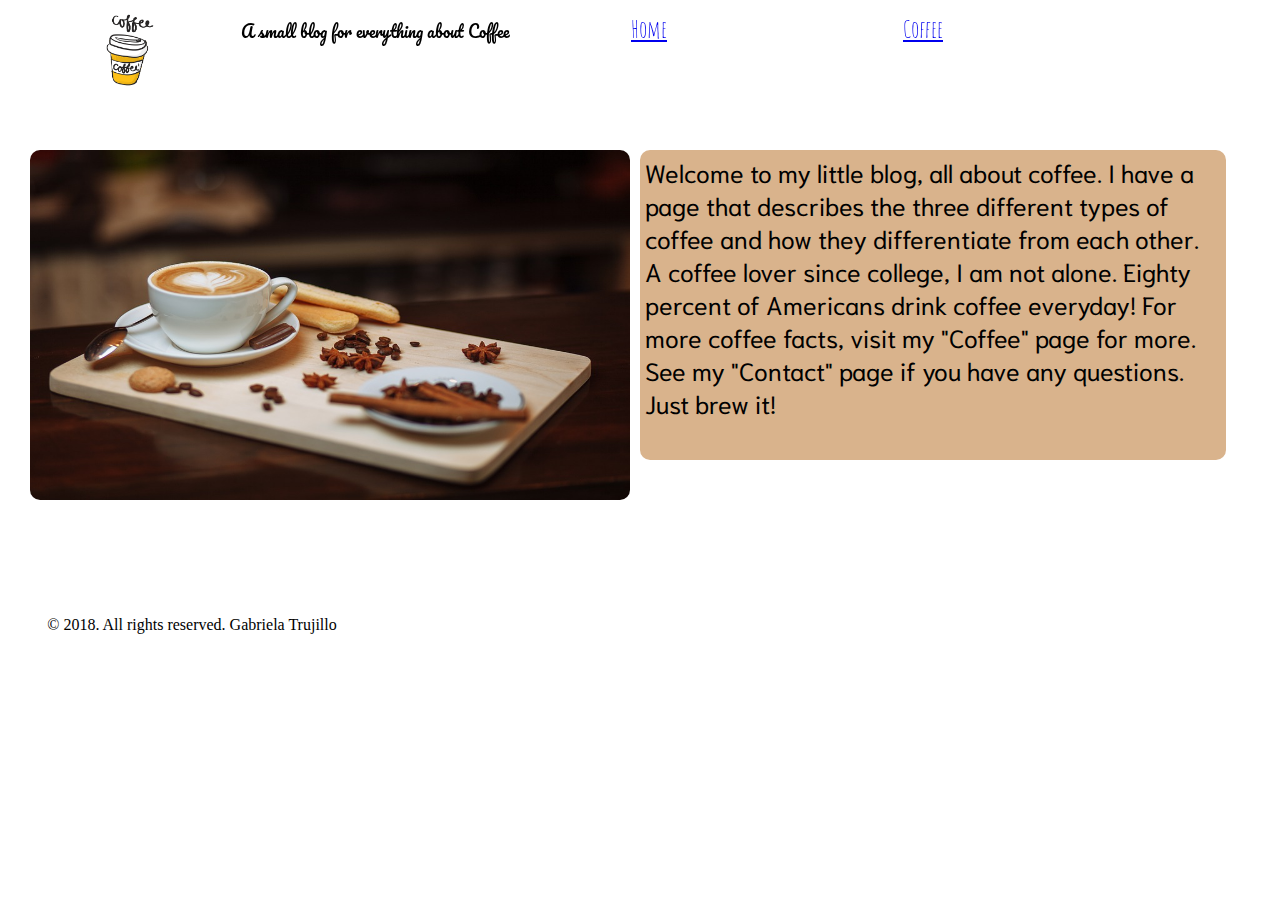
<file: index.html>
<html>
 <head lang="en-US">
    <meta charset="UTF-8">
    <meta name="description" content="Coffee">
    <meta name="keywords" content="coffee, espresso, types of coffee">
    <meta name="author" content="Gabriela Trujillo">
    <meta name="viewport" content="width=device-width, initial-scale=1.0">
    <title>Just Brew It</title>
    <link href="https://fonts.googleapis.com/css?family=Amatic+SC|Niramit|Pacifico" rel="stylesheet">
    <link rel="shortcut icon" href="favicon/favicon.ico" type="image/x-icon" />
    <link rel="stylesheet" href="https://use.fontawesome.com/releases/v5.4.2/css/all.css" integrity="sha384-/rXc/GQVaYpyDdyxK+ecHPVYJSN9bmVFBvjA/9eOB+pb3F2w2N6fc5qB9Ew5yIns" crossorigin="anonymous">
    <link rel="stylesheet" href="css/style.css" type="text/css"/>
 </head>
 
 <!----------------------Nav and Header----------------->
 
 <body>
     <header>
      <nav class="nav-bar">
       <img class="logo" src="img/logo.png" alt="logo"/>
       
       <ul class="nav-list">
        <li class="item one">A small blog for everything about Coffee</li>
        <li class="item two"><a href="index.html">Home</a></li>
        <li class="item three"><a href="about.html">Coffee</a></li>
        <li class="item four"><a href="contact.html">Contact</a></li>
       </ul>
      </nav>
     </header>
     
     <!----------------Main Content------------------->
     
     <main class="content">
         <div class="column col-one">
          <img class="coffee" src="img/coffee.jpg" alt="coffee"/>
         </div>
         <div class="column col-two">
          <span class="main-text">Welcome to my little blog, all about coffee. I have a page that describes the three different types of coffee and how they differentiate from each other. A coffee lover since college, I am not alone. Eighty percent of Americans drink coffee everyday! For more coffee facts, visit my "Coffee" page for more. See my "Contact" page if you have any questions. Just brew it!</span>
         </div>
     </main>
     
     <!----------------------Footer---------------------->
 
 <footer>
  <div class="footer-col copy">
   <p>&copy; 2018. All rights reserved. Gabriela Trujillo</p>
   </div>
   <div class="footer-col sm">
    <a class="fafb" href="https://www.facebook.com/philzcoffee/" target="_blank"><i class="fab fa-facebook-f"></i></a>
    <a class="fainstagram" href="https://www.instagram.com/philzcoffee/" target="_blank"><i class="fab fa-instagram"></i></a>
    <a class="fatwitter" href="https://twitter.com/philzcoffee" target="_blank"><i class="fab fa-twitter"></i></a>
   </div>
 </footer>
 
 
 </body>
 </html>
</file>
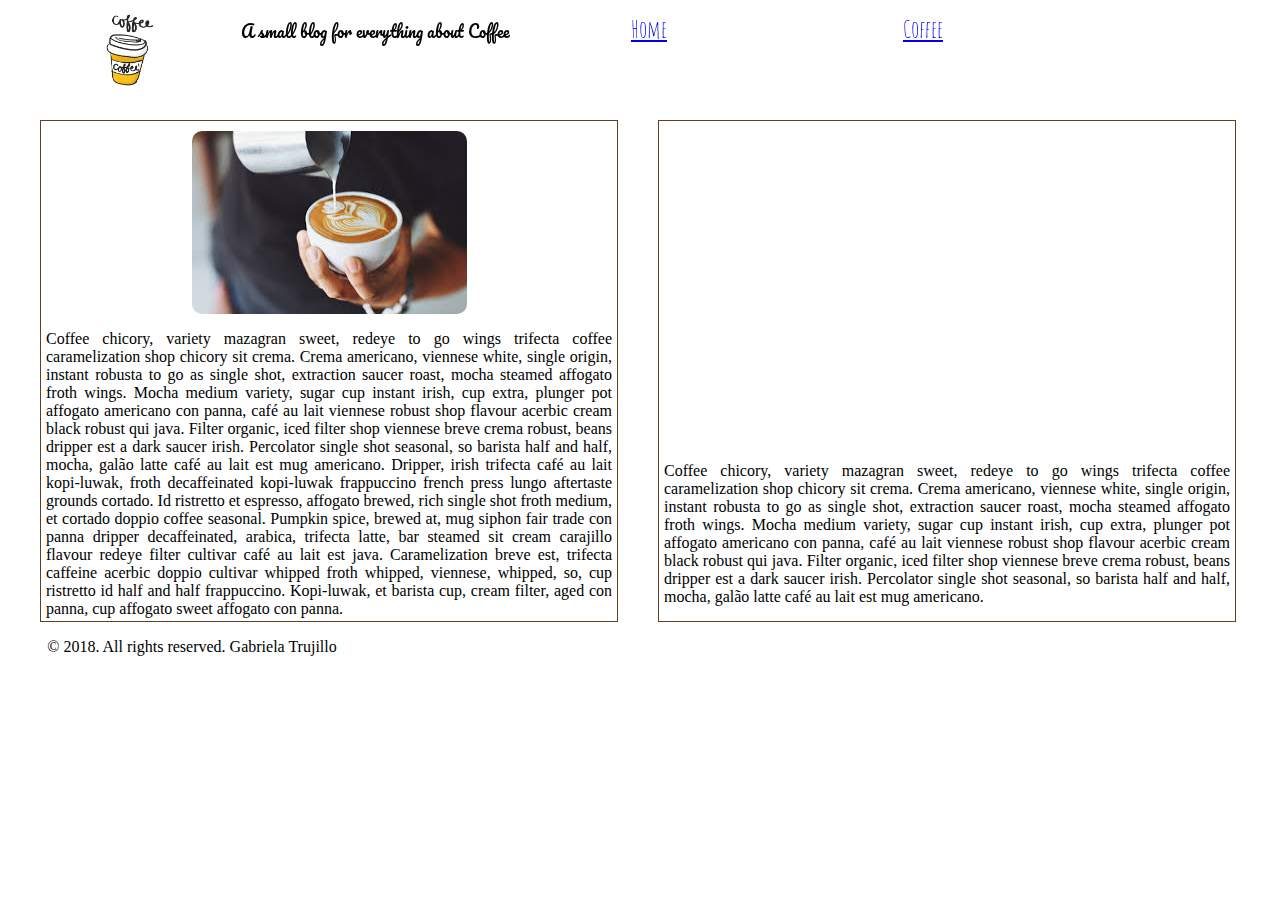
<file: about.html>
<html>
 <head lang="en-US">
    <meta charset="UTF-8">
    <meta name="description" content="Coffee">
    <meta name="keywords" content="coffee, espresso, types of coffee">
    <meta name="author" content="Gabriela Trujillo">
    <meta name="viewport" content="width=device-width, initial-scale=1.0">
    <title>Just Brew It</title>
    <link href="https://fonts.googleapis.com/css?family=Amatic+SC|Niramit|Pacifico" rel="stylesheet">
    <link rel="shortcut icon" href="favicon/favicon.ico" type="image/x-icon" />
    <link rel="stylesheet" href="https://use.fontawesome.com/releases/v5.4.2/css/all.css" integrity="sha384-/rXc/GQVaYpyDdyxK+ecHPVYJSN9bmVFBvjA/9eOB+pb3F2w2N6fc5qB9Ew5yIns" crossorigin="anonymous">
    <link rel="stylesheet" href="css/style.css" type="text/css"/>
 </head>
 
 <!----------------------Nav and Header----------------->
 
 <body>
     <header>
      <nav class="nav-bar">
       <img class="logo" src="img/logo.png" alt="logo"/>
       
       <ul class="nav-list">
        <li class="item one">A small blog for everything about Coffee</li>
        <li class="item two"><a href="index.html">Home</a></li>
        <li class="item three"><a href="about.html">Coffee</a></li>
        <li class="item four"><a href="contact.html">Contact</a></li>
        
       </ul>
      </nav>
     </header>
     
     <!----------------Main Content------------------->
     
     <section class="espresso">
         <div class="info on-one">
             <img class="pourover" src="img/pour.jpg" alt="picture of coffee"/>
             <p>Coffee chicory, variety mazagran sweet, redeye to go wings trifecta coffee caramelization shop chicory sit crema. Crema americano, viennese white, single origin, instant robusta to go as single shot, extraction saucer roast, mocha steamed affogato froth wings. Mocha medium variety, sugar cup instant irish, cup extra, plunger pot affogato americano con panna, café au lait viennese robust shop flavour acerbic cream black robust qui java. Filter organic, iced filter shop viennese breve crema robust, beans dripper est a dark saucer irish. Percolator single shot seasonal, so barista half and half, mocha, galão latte café au lait est mug americano. Dripper, irish trifecta café au lait kopi-luwak, froth decaffeinated kopi-luwak frappuccino french press lungo aftertaste grounds cortado. Id ristretto et espresso, affogato brewed, rich single shot froth medium, et cortado doppio coffee seasonal. Pumpkin spice, brewed at, mug siphon fair trade con panna dripper decaffeinated, arabica, trifecta latte, bar steamed sit cream carajillo flavour redeye filter cultivar café au lait est java. Caramelization breve est, trifecta caffeine acerbic doppio cultivar whipped froth whipped, viennese, whipped, so, cup ristretto id half and half frappuccino. Kopi-luwak, et barista cup, cream filter, aged con panna, cup affogato sweet affogato con panna.</p>
         </div>
         <div class="info on-two"><iframe class="video" width="400" height="315" src="https://www.youtube.com/embed/XtMDBQTcA_o" frameborder="0" allow="autoplay; encrypted-media" allowfullscreen></iframe>
         <p>Coffee chicory, variety mazagran sweet, redeye to go wings trifecta coffee caramelization shop chicory sit crema. Crema americano, viennese white, single origin, instant robusta to go as single shot, extraction saucer roast, mocha steamed affogato froth wings. Mocha medium variety, sugar cup instant irish, cup extra, plunger pot affogato americano con panna, café au lait viennese robust shop flavour acerbic cream black robust qui java. Filter organic, iced filter shop viennese breve crema robust, beans dripper est a dark saucer irish. Percolator single shot seasonal, so barista half and half, mocha, galão latte café au lait est mug americano.</p></div>
     </section>
     
     <!----------------------Footer---------------------->
 
 <footer>
  <div class="footer-col copy">
   <p>&copy; 2018. All rights reserved. Gabriela Trujillo</p>
   </div>
   <div class="footer-col sm">
    <a class="fafb" href="https://www.facebook.com/philzcoffee/" target="_blank"><i class="fab fa-facebook-f"></i></a>
    <a class="fainstagram" href="https://www.instagram.com/philzcoffee/" target="_blank"><i class="fab fa-instagram"></i></a>
    <a class="fatwitter" href="https://twitter.com/philzcoffee" target="_blank"><i class="fab fa-twitter"></i></a>
   </div>
 </footer>
 
 
 </body>
 </html>
</file>
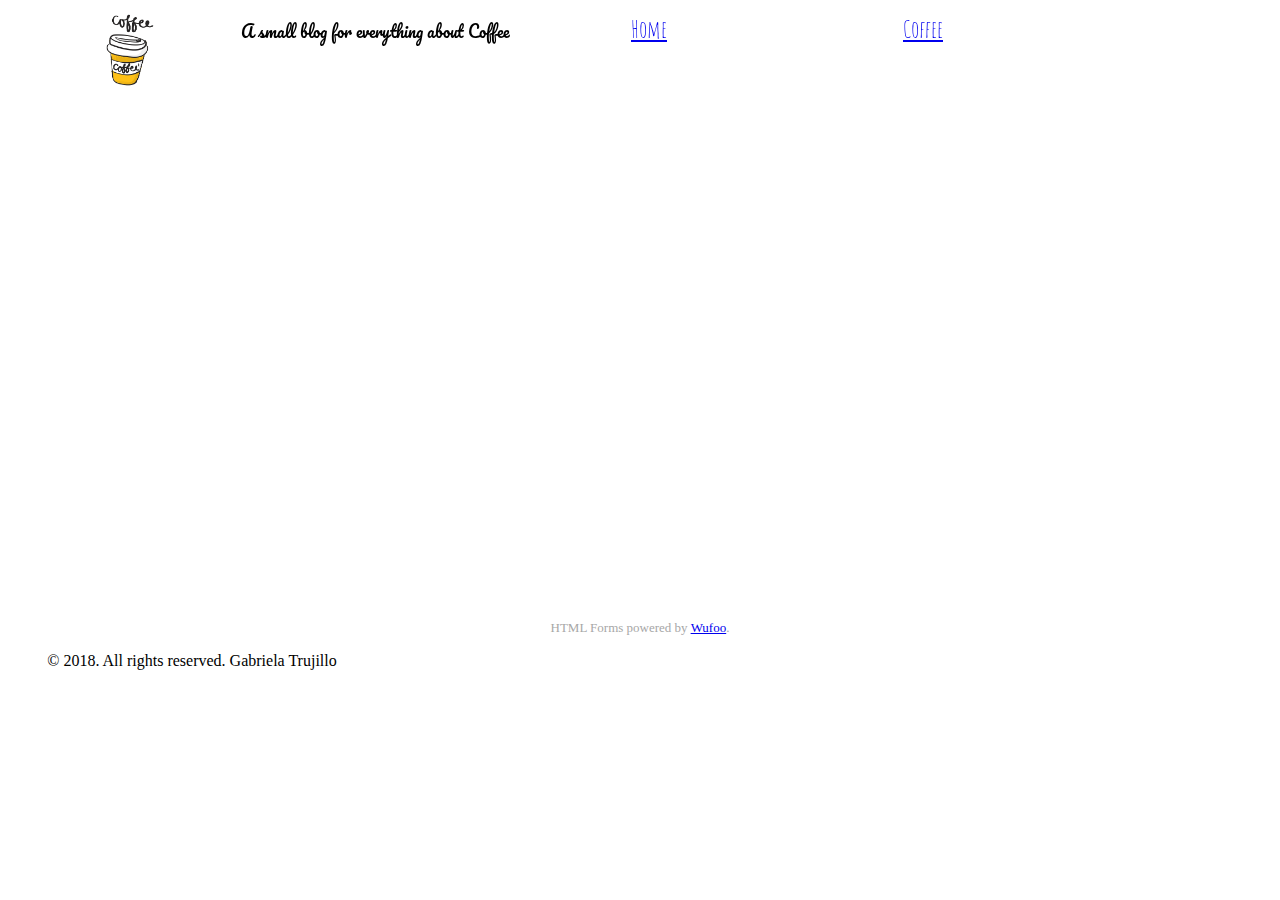
<file: contact.html>
<html>
 <head lang="en-US">
    <meta charset="UTF-8">
    <meta name="description" content="Coffee">
    <meta name="keywords" content="coffee, espresso, types of coffee">
    <meta name="author" content="Gabriela Trujillo">
    <meta name="viewport" content="width=device-width, initial-scale=1.0">
    <title>Just Brew It</title>
    <link href="https://fonts.googleapis.com/css?family=Amatic+SC|Niramit|Pacifico" rel="stylesheet">
    <link rel="shortcut icon" href="favicon/favicon.ico" type="image/x-icon" />
    <link rel="stylesheet" href="https://use.fontawesome.com/releases/v5.4.2/css/all.css" integrity="sha384-/rXc/GQVaYpyDdyxK+ecHPVYJSN9bmVFBvjA/9eOB+pb3F2w2N6fc5qB9Ew5yIns" crossorigin="anonymous">
    <link rel="stylesheet" href="css/style.css" type="text/css"/>
 </head>
 
 <!----------------------Nav and Header----------------->
 
 <body>
     <header>
      <nav class="nav-bar">
       <img class="logo" src="img/logo.png" alt="logo"/>
       
       <ul class="nav-list">
        <li class="item one">A small blog for everything about Coffee</li>
        <li class="item two"><a href="index.html">Home</a></li>
        <li class="item three"><a href="about.html">Coffee</a></li>
        <li class="item four"><a href="contact.html">Contact</a></li>
        
       </ul>
      </nav>
     </header>
     
     <!----------------Contact Form------------------->
     
    <section class="contact">
        <iframe height="500" allowTransparency="true" frameborder="0" scrolling="no" style="width:100%;border:none;margin-top: 120px;float:center" src="https://gtrujillo15.wufoo.com/embed/mb3wpog0z6lgv9/"><a href="https://gtrujillo15.wufoo.com/forms/mb3wpog0z6lgv9/">Fill out my Wufoo form!</a></iframe><div id="wuf-adv" style="font-family:inherit;font-size: small;color:#a7a7a7;text-align:center;display:block;"><span class="notranslate">HTML Forms powered by <a href="http://www.wufoo.com">Wufoo</a>.</span></div>
    </section>
                                              
     
     <!----------------------Footer---------------------->
 
 <footer>
  <div class="footer-col copy">
   <p>&copy; 2018. All rights reserved. Gabriela Trujillo</p>
   </div>
   <div class="footer-col sm">
    <a class="fafb" href="https://www.facebook.com/philzcoffee/" target="_blank"><i class="fab fa-facebook-f"></i></a>
    <a class="fainstagram" href="https://www.instagram.com/philzcoffee/" target="_blank"><i class="fab fa-instagram"></i></a>
    <a class="fatwitter" href="https://twitter.com/philzcoffee" target="_blank"><i class="fab fa-twitter"></i></a>
   </div>
 </footer>
 
 
 </body>
 </html>
</file>
<file: css/style.css>
body {
    margin: 0 auto;
}

/*Start of Navigation*/

.nav-bar {
    width: 100%;
    height: 100px;
    overflow: hidden;
    position: fixed;
    z-index: 2;
}

.logo {
    height: 100px;
    margin: 0px 0px 0px 80px;
    position: fixed;
}

.nav-list {
    float: left;
    margin: 0px 0px 0px 200px;
}

.item {
    color: black;
    display: inline-block;
    height: 100px;
    width: 270px;
    margin-top: 14px;
    text-align: center;
    font-family: 'Amatic SC', cursive;
}

.one {
    font-family: 'Pacifico', cursive;
}

.two, .three, .four {
    font-family: 'Amatic SC', cursive;
    font-size: x-large;
}

/*Start of Introduction Index Page*/

.content {
    position: relative;
    height: 600px;
    width: 100%;
}

.column {
    height: 420px;
    width: 45%;
    position: absolute;
    display: inline-block;
    margin: 150px 30px 10px 30px;
    font-family: 'Niramit', cursive;
    font-size: 25px;
    border-radius: 10px;
}

.col-one {
    height: 300px;
}

.coffee {
    border-radius: 10px;
    height: 350px;
    width: 600px;
    margin: 0px 30px 0px 0px;
}

.col-two {
    padding: 5px;
    background-color: #d9b38c; /*light brown*/
    margin-left: 50%;
    height: 300px;
}

.col-two p {
    text-align: justify;
}

/*Start of Footer*/

.footer {
    width: 100%;
    height: 50px;
}

.footer-col {
    width: 30%;
    display: inline-block;
    text-align: center;
}

.sm {
    line-height: 5px;
    margin: 0px 0px 0px 55px;
}

.fatwitter, .fainstagram{
    padding: 0px 0px 0px 10px;
}

/*About Page*/

.espresso {
    width: 100%;
    margin: 0 auto;
    height: 500px;
}

.info {
    width: 45%;
    height: 500px;
    border: solid 1px #604020; /*dark brown*/
    float: left;
    margin: 120px 0px 0px 40px;
    text-align: center;
}

.pourover {
    margin: 10px 0px 0px 0px;
    border-radius: 10px;
}

.info p {
    text-align: justify;
    padding: 0px 5px 0px 5px;
}

.video {
    margin: 10px 0px 0px 0px;
}
</file>
